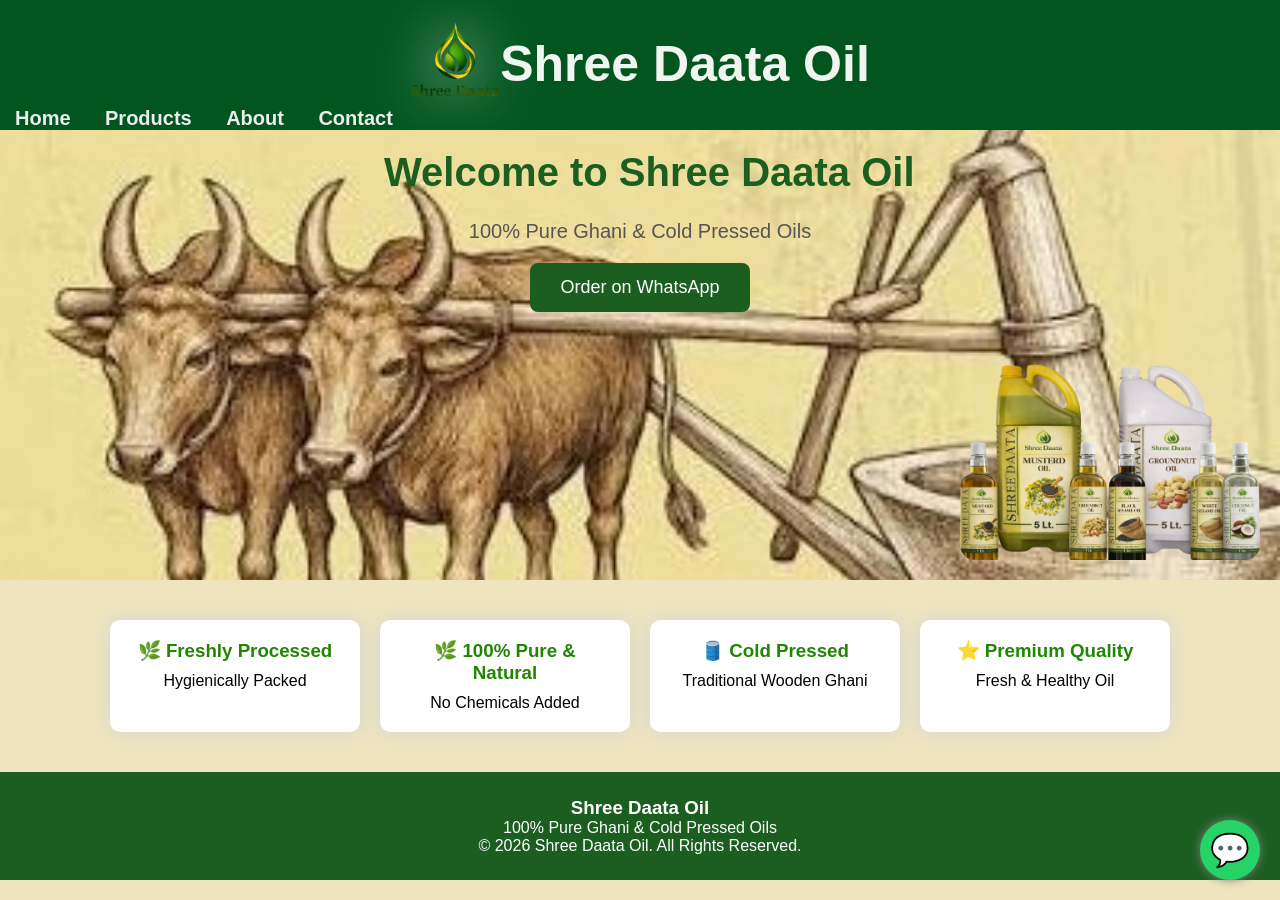
<file: index.html>
<!DOCTYPE html>
<html lang="en">

<head>

<meta charset="UTF-8">
<meta name="viewport" content="width=device-width, initial-scale=1.0">

<title>Shree Daata Oil</title>

<link rel="stylesheet" href="style.css">

</head>

<body>
    <header>

<div class="header-top">
    <img src="logo.png" class="logo" alt="Logo">
    <h1>Shree Daata Oil</h1>
</div>


<nav>

<a href="index.html">Home</a>

<a href="products.html">Products</a>

<a href="about.html">About</a>

<a href="contact.html">Contact</a>

</nav>

</header>
<section class="hero">

<img src="banner.png" class="banner">

<h2>Welcome to Shree Daata Oil</h2>

<p>100% Pure Ghani & Cold Pressed Oils</p>

<a href="https://wa.me/918976425993" class="btn">
Order on WhatsApp
</a>

</section>

<section class="features">

<div class="feature">
<h3>🌿 Freshly Processed</h3>
<p>Hygienically Packed</p>
</div>

<div class="feature">
<h3>🌿 100% Pure & Natural</h3>
<p>No Chemicals Added</p>
</div>

<div class="feature">
<h3>🛢️ Cold Pressed</h3>
<p>Traditional Wooden Ghani</p>
</div>

<div class="feature">
<h3>⭐ Premium Quality</h3>
<p>Fresh & Healthy Oil</p>
</div>

</section>
<footer>

<h3>Shree Daata Oil</h3>

<p>100% Pure Ghani & Cold Pressed Oils</p>

<p>© 2026 Shree Daata Oil. All Rights Reserved.</p>

</footer>
<a href="https://wa.me/918976425993"
class="whatsapp-float"
target="_blank">
💬
</a>
<script src="script.js"></script>

</body>
</html>
</file>
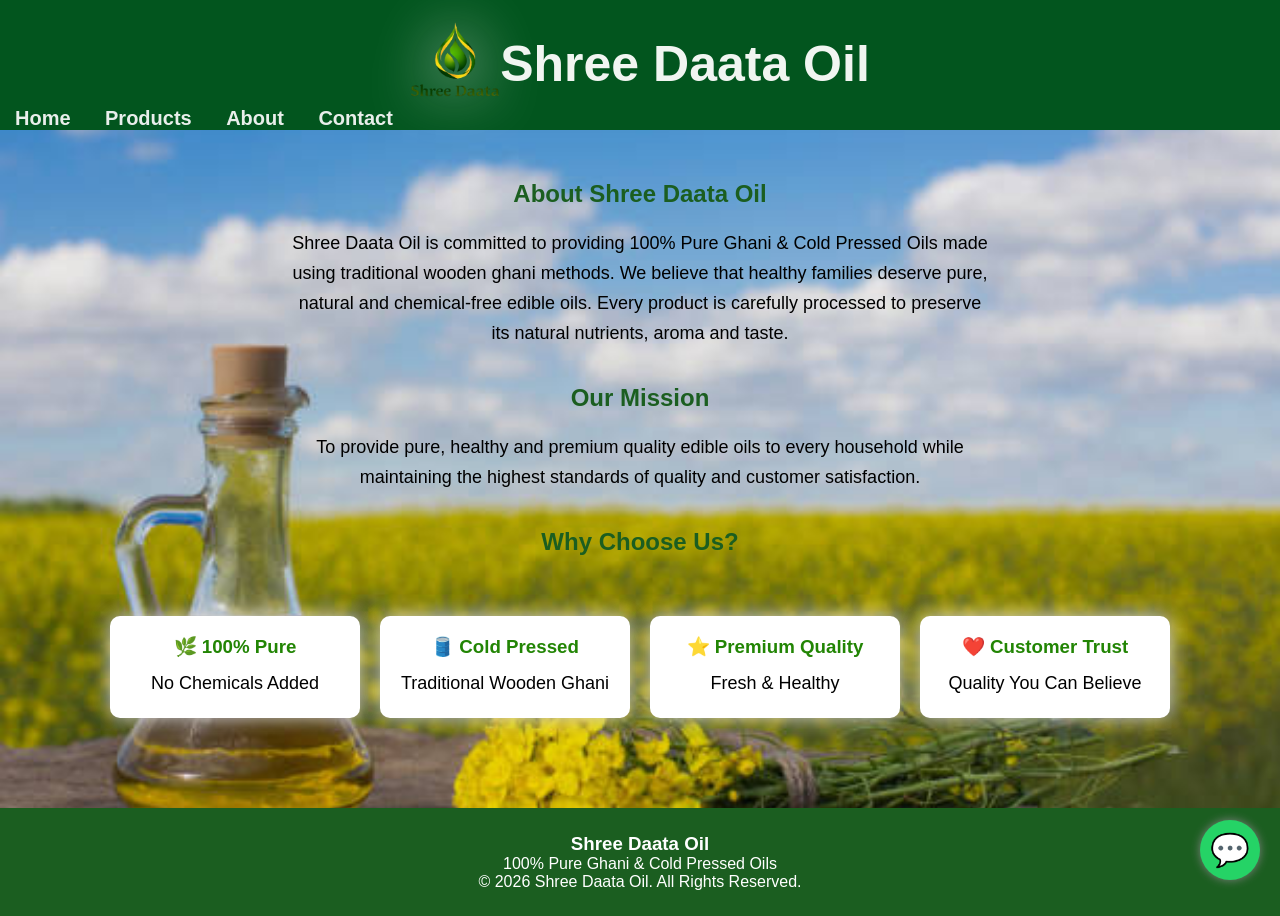
<file: about.html>
<!DOCTYPE html>
<html lang="en">

<head>

<meta charset="UTF-8">
<meta name="viewport" content="width=device-width, initial-scale=1.0">

<title>About Us - Shree Daata Oil</title>

<link rel="stylesheet" href="style.css">

</head>

<body>

<header>

<div class="header-top">
    <img src="logo.png" class="logo" alt="Logo">
    <h1>Shree Daata Oil</h1>
</div>
<nav>

<a href="index.html">Home</a>

<a href="products.html">Products</a>

<a href="about.html">About</a>

<a href="contact.html">Contact</a>

</nav>

</header>

<section class="about">

<h2>About Shree Daata Oil</h2>

<p>
Shree Daata Oil is committed to providing
100% Pure Ghani & Cold Pressed Oils made using
traditional wooden ghani methods.

We believe that healthy families deserve pure,
natural and chemical-free edible oils.
Every product is carefully processed to preserve
its natural nutrients, aroma and taste.
</p>

<br><br>

<h2>Our Mission</h2>

<p>
To provide pure, healthy and premium quality
edible oils to every household while maintaining
the highest standards of quality and customer satisfaction.
</p>

<br><br>

<h2>Why Choose Us?</h2>

<div class="features">

<div class="feature">
<h3>🌿 100% Pure</h3>
<p>No Chemicals Added</p>
</div>

<div class="feature">
<h3>🛢️ Cold Pressed</h3>
<p>Traditional Wooden Ghani</p>
</div>

<div class="feature">
<h3>⭐ Premium Quality</h3>
<p>Fresh & Healthy</p>
</div>

<div class="feature">
<h3>❤️ Customer Trust</h3>
<p>Quality You Can Believe</p>
</div>

</div>

</section>

<footer>

<h3>Shree Daata Oil</h3>

<p>100% Pure Ghani & Cold Pressed Oils</p>

<p>© 2026 Shree Daata Oil. All Rights Reserved.</p>

</footer>

<a href="https://wa.me/918976425993"
class="whatsapp-float"
target="_blank">

💬

</a>

<script src="script.js"></script>

</body>

</html>
</file>
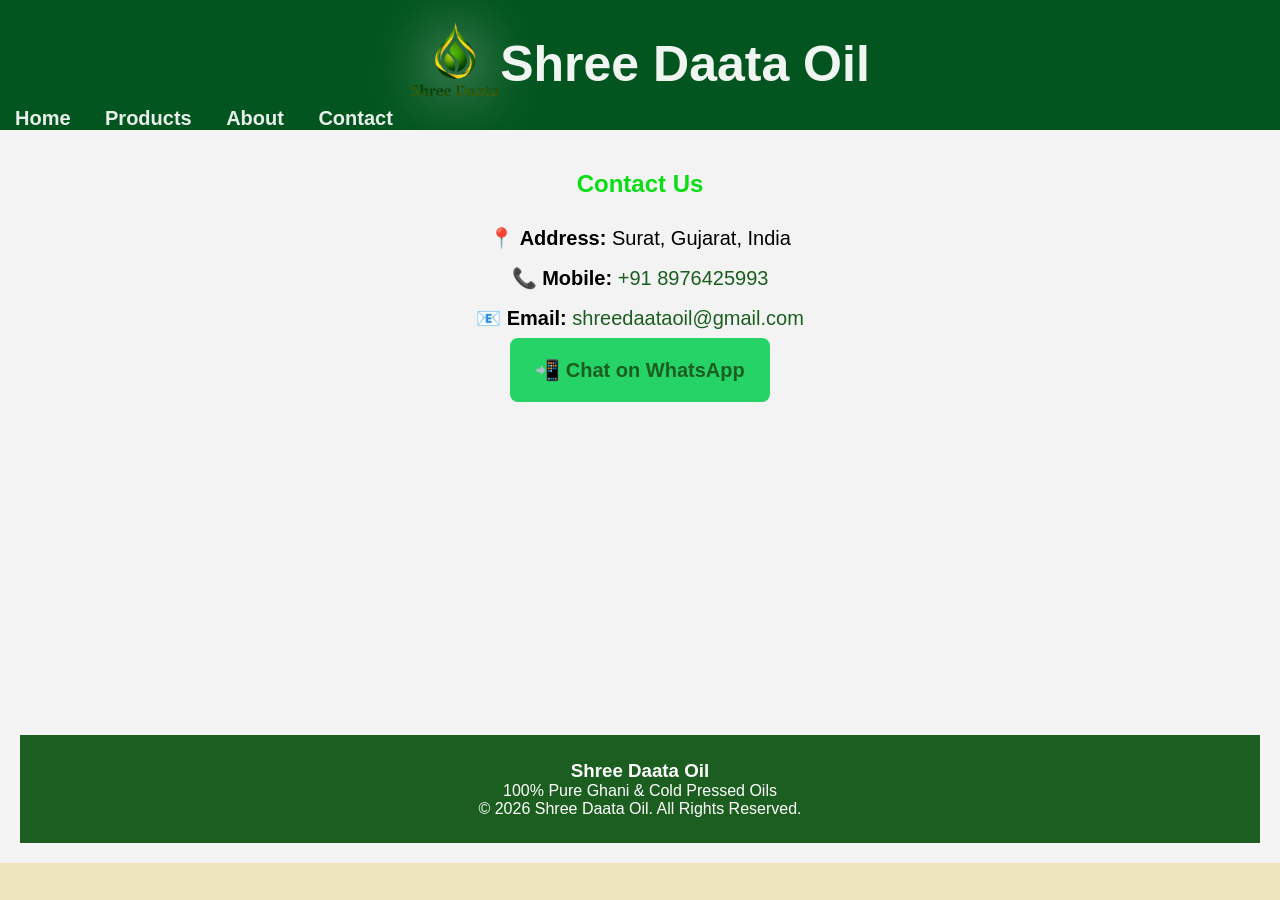
<file: contact.html>
<!DOCTYPE html>
<html>
<head>
<title>Contact</title>
<link rel="stylesheet" href="style.css">
</head>

<body>

<header>
<div class="header-top">
    <img src="logo.png" class="logo" alt="Logo">
    <h1>Shree Daata Oil</h1>
</div>
<nav>
<a href="index.html">Home</a>
<a href="products.html">Products</a>
<a href="about.html">About</a>
<a href="contact.html">Contact</a>
</nav>
</header>
<section class="contact" id="contact">
<!-- Contact Us -->
<section id="contact" class="contact">

    <h2>Contact Us</h2>

    <div class="contact-box">

        <p>📍 <b>Address:</b> Surat, Gujarat, India</p>

        <p>📞 <b>Mobile:</b>
            <a href="tel:+918976425993">+91 8976425993</a>
        </p>

        <p>📧 <b>Email:</b>
            <a href="mailto:shreedaataoil@gmail.com">
                shreedaataoil@gmail.com
            </a>
        </p>

        <p>
            <a href="https://wa.me/918976425993" class="whatsapp-btn">
                📲 Chat on WhatsApp
            </a>
        </p>

        <iframe
            src="https://www.google.com/maps?q=Surat,Gujarat&output=embed"
            width="100%"
            height="300"
            style="border:0;border-radius:10px;"
            allowfullscreen=""
            loading="lazy">
        </iframe>

    </div>

</section>

<footer>

<h3>Shree Daata Oil</h3>

<p>100% Pure Ghani & Cold Pressed Oils</p>

<p>© 2026 Shree Daata Oil. All Rights Reserved.</p>

</footer>

</body>
</html>
</file>
<file: style.css>
*{
margin:0;
padding:0;
box-sizing:border-box;
font-family:Arial,sans-serif;
}

body{
background:#eee5be;
}

/* Header */
header{ 
    background:#02551e;
}
.header-top{
   
    display:flex;
    justify-content:center;
    align-items:center;
    gap:20.px;
}

.logo{
    width:90px;
    height:auto;
    margin:0;
    margin-top:20px;
    filter:drop-shadow(0 0 30px
    rgb(248, 248, 247));

}

.header-top h1{
    margin:0px;
    color:#f1f5f1;
    font-size:50px;
    margin-top:30px;
}
nav{
margin-top:10px;
text-align:left;
}

nav a{
text-decoration:none;
margin:15px;
color:#e9eeeb;
font-size:20px;
font-weight:bold;
transition:.3s;
}

nav a:hover{
color:rgb(235, 44, 10);
}

/* Hero */

.hero{
position:relative;
padding:80px 20px;
min-height:450px;
background:white;
background-image:url("background1.jpg");
background-size:100%;
background-repeat: no-repeat;
background-position:center;
text-align:center;
}

.banner{
width:300px;
height:auto;
object-fit:cover;
border-radius:15px;
display:block;
margin:auto;
position:absolute;
bottom:20px;
right:20px;
}

.hero h2{
position: absolute;
top:20px;
left:30%;
transform:translatex(-50x);
margin:0;
text-align: center;
font-size:40px;
color:#1b5e20;
}

.hero p{
margin-top:10px;
font-size:20px;
color:#555;
}

.btn{
display:inline-block;
margin-top:20px;
padding:14px 30px;
background:#1b5e20;
color:white;
text-decoration:none;
border-radius:8px;
font-size:18px;
transition:.3s;
}

.btn:hover{
background:#db611a;
}

/* Features */

.features{
display:flex;
justify-content:center;
flex-wrap:wrap;
gap:20px;
padding:40px;
}

.feature{
width:250px;
background:white;
padding:20px;
border-radius:10px;
text-align:center;
box-shadow:0 0 20px lightgray;
transition:.3s;
}

.feature:hover{
transform:translateY(-10px);
}

.feature h3{
color:#228504;
margin-bottom:10px;
}

/* Products */

.products{
padding:40px;
text-align:center;
}

.products h2{
font-size:35px;
margin-bottom:30px;
color:#1b5e20;
}

.product-container{
display:flex;
justify-content:center;
flex-wrap:wrap;
gap:25px;
}

.product-box{
width:250px;
background:white;
padding:20px;
border-radius:10px;
box-shadow:0 0 10px lightgray;
transition:.3s;
}

.product-box:hover{
transform:scale(1.05);
}

.product-box img{
width:180px;
height:180px;
object-fit:contain;
}

.product-box h3{
margin-top:15px;
color:#1b5e20;
}

.product-box p{
margin:10px 0;
}

.buy{
background:green;
color:white;
padding:10px 20px;
border:none;
border-radius:5px;
cursor:pointer;
}

.buy:hover{
background:#0d3d14;
}

/* About */

.about{
padding:50px;
background:rgb(160, 161, 240);
background-image:url("background.jpg");
background-size:100%;
background-repeat: no-repeat;
background-position:center;
text-align:center;
}

.about h2{
color:#1b5e20;
margin-bottom:20px;
}

.about p{
max-width:700px;
margin:auto;
line-height:30px;
font-size:18px;
}

/* Contact */

.contact{
padding:20px;
background:#f3f3f3;
text-align:center;
}

.contact h2{
color:#0add14;
margin-bottom:20px;
}

.contact-box{
max-width:700px;
margin:auto;
font-size:20px;
line-height:2;
}

.contact-box a{
text-decoration:none;
color:#1b5e20;
}

.whatsapp-btn{
display:inline-block;
background:#25D366;
color:white;
padding:12px 25px;
border-radius:8px;
text-decoration:none;
font-weight:bold;
}

/* Footer */

footer{
background:#1b5e20;
color:white;
text-align:center;
padding:25px;
}

/* Floating WhatsApp */

.whatsapp-float{
position:fixed;
bottom:20px;
right:20px;
background:#25D366;
width:60px;
height:60px;
border-radius:50%;
display:flex;
justify-content:center;
align-items:center;
font-size:32px;
text-decoration:none;
color:white;
box-shadow:0 0 10px gray;
}

.whatsapp-float:hover{
transform:scale(1.1);
}
/* ===== Product Popup ===== */

.popup{
    display:none;
    position:fixed;
    top:0;
    left:0;
    width:100%;
    height:100%;
    background:rgba(0,0,0,0.7);
    z-index:9999;
}

.popup-content{
    position:absolute;
    top:50%;
    left:50%;
    transform:translate(-50%,-50%);
    background:#fff;
    width:400px;
    max-width:90%;
    padding:25px;
    border-radius:15px;
    text-align:center;
    box-shadow:0 0 20px rgba(0,0,0,0.3);
}

.popup-content img{
    width:220px;
    height:auto;
    margin-bottom:15px;
}

.popup-content h2{
    color:#1b5e20;
    margin-bottom:10px;
}

.popup-content p{
    color:#555;
    margin-bottom:15px;
}

.popup-content ul{
    list-style:none;
    padding:0;
    margin:15px 0;
}

.popup-content ul li{
    padding:5px;
}

.close{
    position:absolute;
    top:10px;
    right:20px;
    font-size:35px;
    color:red;
    cursor:pointer;
}

#popup-whatsapp{
    display:inline-block;
    background:#25D366;
    color:white;
    text-decoration:none;
    padding:12px 25px;
    border-radius:8px;
    font-weight:bold;
}

#popup-whatsapp:hover{
    background:#1fa851;
}
/* ===========================
   Mobile Responsive
=========================== */

@media (max-width:768px){

.header-top{
    display:flex;
    justify-content:center;
    align-items:center;
    gap:10px;
    flex-wrap:wrap;
}

.logo{
    width:60px;
}

.header-top h1{
    font-size:30px;
}

nav{
    display:flex;
    justify-content:center;
    flex-wrap:wrap;
    gap:10px;
}

nav a{
    margin:5px;
    font-size:16px;
}

.hero{
    position: relative;
    min-height:400px;
    padding:40px 15px;
}

.hero h2{
    position:static;
    transform:none;
    font-size:28px;
    text-align:center;
}

.hero p{
    font-size:18px;
}

.banner{
    position: absolute;
    right:10px;
    bottom:10px;
    width:150px;
    max-width: none;
    height:auto;
    margin: 0;
    
}

.features,
.product-container{
    display:flex;
    flex-direction:column;
    align-items:center;
}

.feature,
.product-box{
    width:90%;
    max-width:320px;
}

.about p,
.contact-box{
    width:90%;
    margin:auto;
    font-size:18px;
}

.whatsapp-float{
    width:55px;
    height:55px;
    font-size:28px;
}

}
</file>
